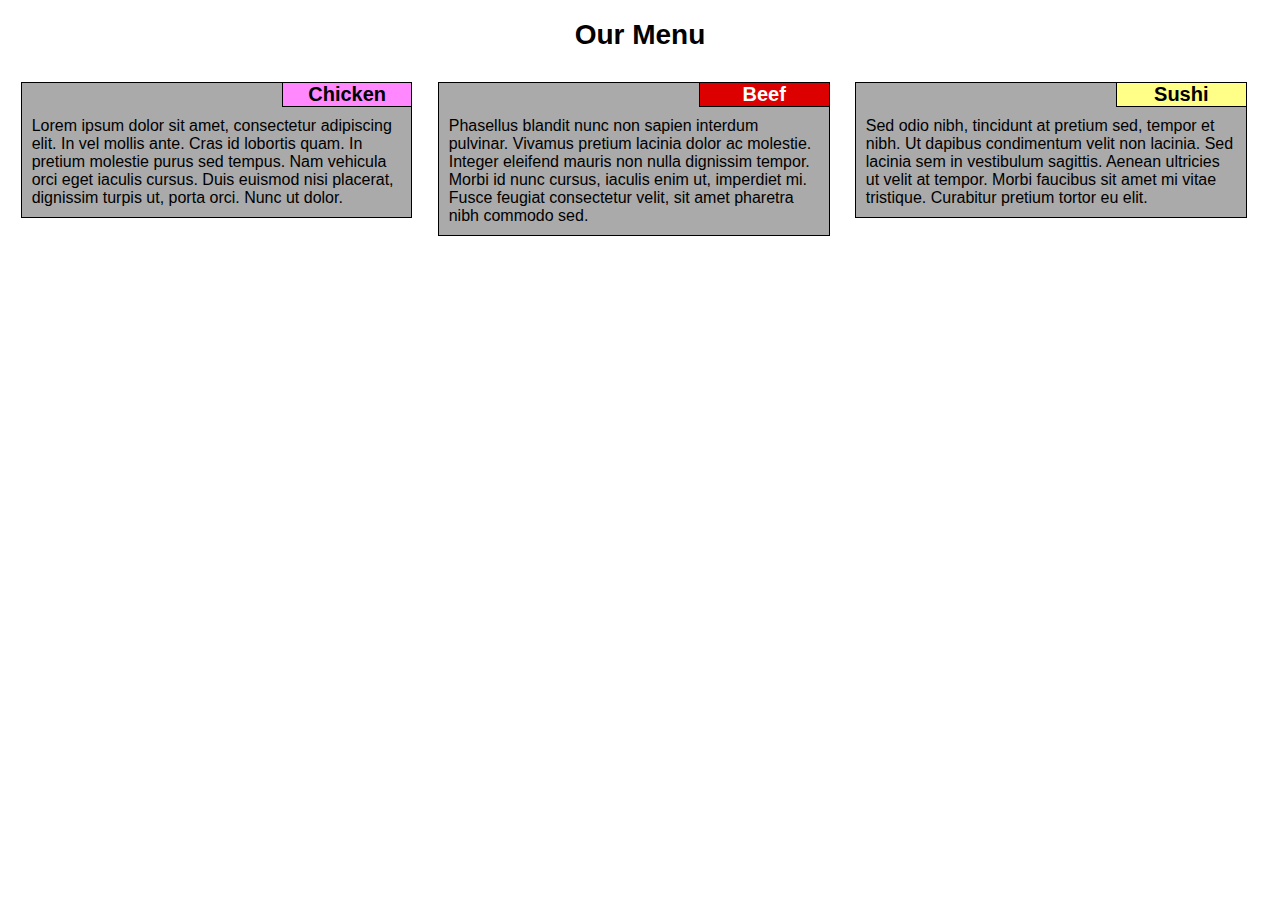
<file: index.html>
<!DOCTYPE html>
<html>
<head>
	<title>First assignement coursera</title>
	<meta charset="UTF-8">
	<link rel="stylesheet" type="text/css" href="mystyle.css">
</head>
<body>
	<h1>Our Menu</h1>
	<section>
		
		<div class= "big medium small">
		<h2 class="chicken">Chicken</h2>
		<p>
		Lorem ipsum dolor sit amet, consectetur adipiscing elit. In vel mollis ante. Cras id lobortis quam. In pretium molestie purus sed tempus. Nam vehicula orci eget iaculis cursus. Duis euismod nisi placerat, dignissim turpis ut, porta orci. Nunc ut dolor.
		</p>
		</div>

		<div class= "big medium small">
		<h2 class="beef">Beef</h2>
		<p>
			Phasellus blandit nunc non sapien interdum pulvinar. Vivamus pretium lacinia dolor ac molestie. Integer eleifend mauris non nulla dignissim tempor. Morbi id nunc cursus, iaculis enim ut, imperdiet mi. Fusce feugiat consectetur velit, sit amet pharetra nibh commodo sed. 
		</p>
		</div>

		<div class= "big altmedium small">
		<h2 class="sushi">Sushi</h2>
		<p>
			Sed odio nibh, tincidunt at pretium sed, tempor et nibh. Ut dapibus condimentum velit non lacinia. Sed lacinia sem in vestibulum sagittis. Aenean ultricies ut velit at tempor. Morbi faucibus sit amet mi vitae tristique. Curabitur pretium tortor eu elit.
		</p>
		
		</div>
	</section>
</body>
</file>
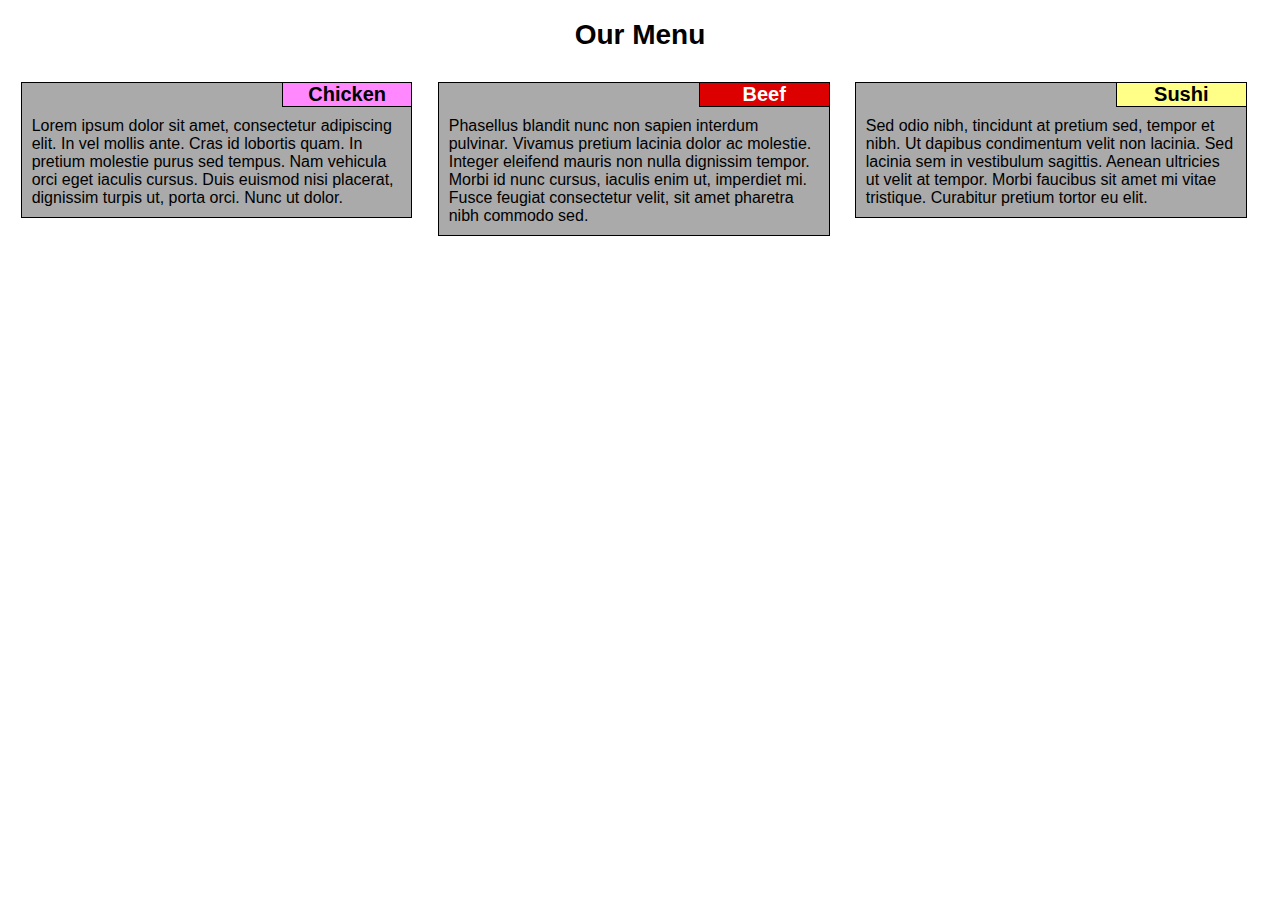
<file: coursera_webpage/index.html>
<!DOCTYPE html>
<html>
<head>
	<title>First assignement coursera</title>
	<meta charset="UTF-8">
	<link rel="stylesheet" type="text/css" href="css/mystyle.css">
</head>
<body>
	<h1>Our Menu</h1>
	<section>
		
		<div class= "big medium small">
		<h2 class="chicken">Chicken</h2>
		<p>
		Lorem ipsum dolor sit amet, consectetur adipiscing elit. In vel mollis ante. Cras id lobortis quam. In pretium molestie purus sed tempus. Nam vehicula orci eget iaculis cursus. Duis euismod nisi placerat, dignissim turpis ut, porta orci. Nunc ut dolor.
		</p>
		</div>

		<div class= "big medium small">
		<h2 class="beef">Beef</h2>
		<p>
			Phasellus blandit nunc non sapien interdum pulvinar. Vivamus pretium lacinia dolor ac molestie. Integer eleifend mauris non nulla dignissim tempor. Morbi id nunc cursus, iaculis enim ut, imperdiet mi. Fusce feugiat consectetur velit, sit amet pharetra nibh commodo sed. 
		</p>
		</div>

		<div class= "big altmedium small">
		<h2 class="sushi">Sushi</h2>
		<p>
			Sed odio nibh, tincidunt at pretium sed, tempor et nibh. Ut dapibus condimentum velit non lacinia. Sed lacinia sem in vestibulum sagittis. Aenean ultricies ut velit at tempor. Morbi faucibus sit amet mi vitae tristique. Curabitur pretium tortor eu elit.
		</p>
		
		</div>
	</section>
</body>
</file>
<file: mystyle.css>
h1 {
			text-align:center;
			font-family: Arial, sans-serif;
			font-size: 175%;
		}

		section {
			margin:0;
		}
		
		div {
			margin: 1%;
			background-color: #aaaaaa;
			border-style: solid;
			border-color: black;
			border-width: 1px;
			height: 100%;
			box-sizing: border-box;

		}
		h2 {
			font-family: Arial, sans-serif;
			font-size: 125%;
			border-color: black;
			border-style: solid;
			border-width: 0px 0px 1px 1px;
			text-align: center;
			width: 33%;
			margin: 0;
			float:right;
			

		}
		.chicken {
			background-color: #ff88ff;
		}
		.beef {
			background-color: #dd0000;
			color:white;
		}
		.sushi {
			background-color: #ffff88;
		}
		p {
			font-family: Arial, sans-serif;
			padding: 10px;
			margin: 0;
			clear: right;

		}

		@media (min-width: 992px) {
			div.big { 
				width: 31%;
				float:left;
			 }
		}

		@media (min-width: 762px) and (max-width: 991px){
			div.medium { 
				width: 48%;
				float: left;
			 }
			div.altmedium{
				width:98%;
				clear:left;
			}

		}
		@media (max-width: 761px) {
			div.small { 
				width: 98%;
			 }
		}
</file>
<file: coursera_webpage/css/mystyle.css>
h1 {
			text-align:center;
			font-family: Arial, sans-serif;
			font-size: 175%;
		}

		section {
			margin:0;
		}
		
		div {
			margin: 1%;
			background-color: #aaaaaa;
			border-style: solid;
			border-color: black;
			border-width: 1px;
			height: 100%;
			box-sizing: border-box;

		}
		h2 {
			font-family: Arial, sans-serif;
			font-size: 125%;
			border-color: black;
			border-style: solid;
			border-width: 0px 0px 1px 1px;
			text-align: center;
			width: 33%;
			margin: 0;
			float:right;
			

		}
		.chicken {
			background-color: #ff88ff;
		}
		.beef {
			background-color: #dd0000;
			color:white;
		}
		.sushi {
			background-color: #ffff88;
		}
		p {
			font-family: Arial, sans-serif;
			padding: 10px;
			margin: 0;
			clear: right;

		}

		@media (min-width: 992px) {
			div.big { 
				width: 31%;
				float:left;
			 }
		}

		@media (min-width: 762px) and (max-width: 991px){
			div.medium { 
				width: 48%;
				float: left;
			 }
			div.altmedium{
				width:98%;
				clear:left;
			}

		}
		@media (max-width: 761px) {
			div.small { 
				width: 98%;
			 }
		}
</file>
